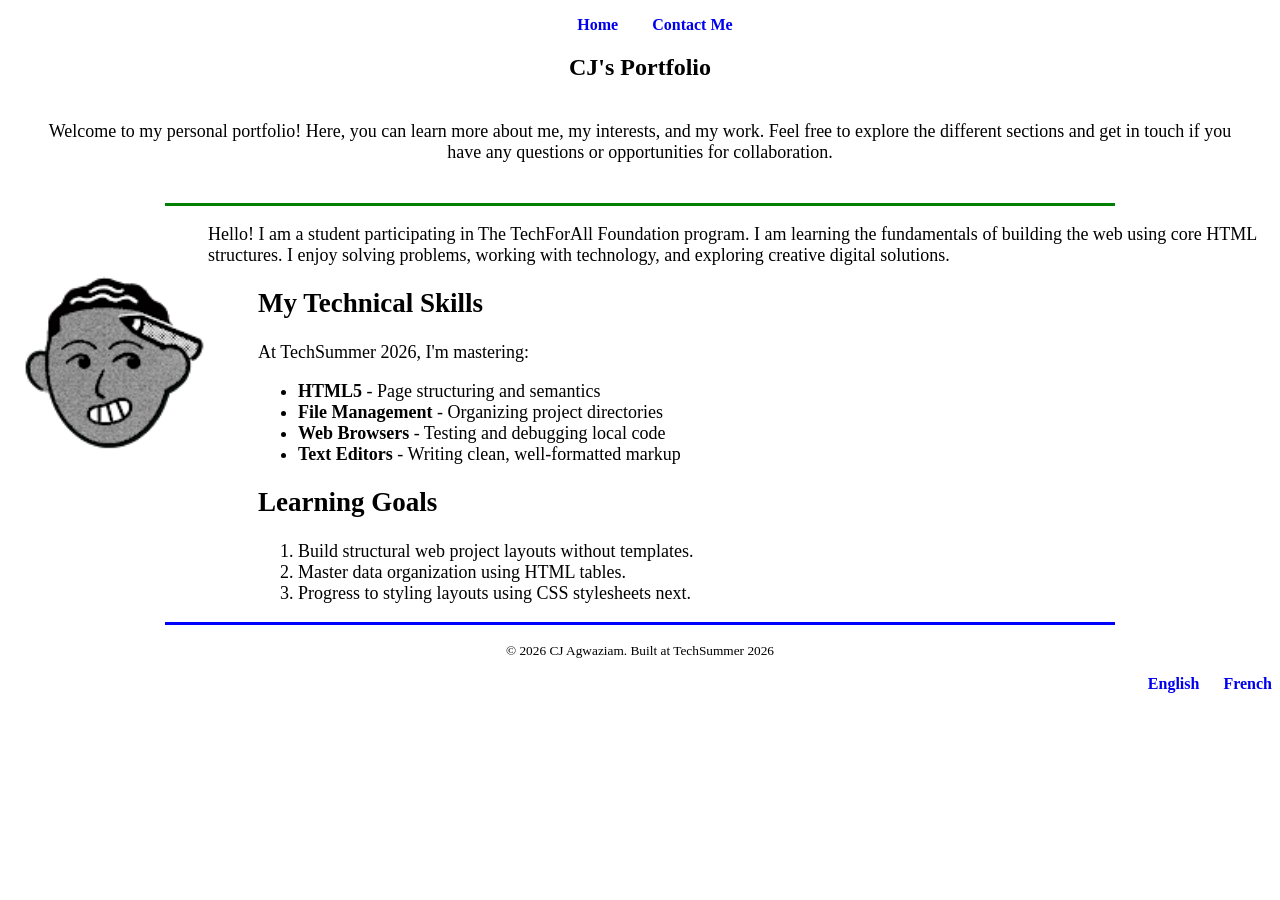
<file: index.html>
<!DOCTYPE html>
<html lang="en">
<head>
    <meta charset="UTF-8">
    <meta name="viewport" content="width=device-width, initial-scale=1.0">
    <title>
        CJ's Portfolio
    </title>
    <link rel="stylesheet" href="style.css">
</head>
<body>
    <header>
    <div class="nav">
       <p align="center">
            <b style="color: rgba(5, 110, 126, 0.679); font-weight: bold; margin: 30px;">
                <a href="index.html" target="_self">
                    Home
                </a>
            </b>
            <b>
                <a href="contactezmoi.html" target="_blank">
                    Contact Me
                </a>
            </b>
       </p>
    </div>
    </header>


        <section>
        <center>
            <h1>CJ's Portfolio</h1>
            <p style="margin: 40px; font-size: 18px;">
            Welcome to my personal portfolio! Here, you can learn more about me, my interests, and my work. Feel free to explore the different sections and get in touch if you have any questions or opportunities for collaboration.
        </p>
        <hr size="3" color="green" width="75%">
        </center>
        </section>
        
        <section>
        <img src="images/notionface.png" alt="Notion style face with pencil in ear" style="display: block; margin: 40px auto; width: 200px; height: 200px; border-radius: 50%; float:left;">
        
          <p style="font-size: 18px;">
            Hello! I am a student participating in The TechForAll Foundation program. I am learning the fundamentals
            of building the web using core HTML structures. I enjoy solving problems, working with technology, and
            exploring creative digital solutions.
          </p>
        </section>

        <section style="font-size: 18px; margin-left: 250px;">
            <h2>My Technical Skills</h2>
            <p>At TechSummer 2026, I'm mastering:</p>
            <ul> <!--This is Unordered list (It is signified by a bullet sign)-->
                <li><strong>HTML5</strong> - Page structuring and semantics</li>
                <li><strong>File Management</strong> - Organizing project directories</li>
                <li><strong>Web Browsers</strong> - Testing and debugging local code</li>
                <li><strong>Text Editors</strong> - Writing clean, well-formatted markup</li>
                <!-- The "strong" tag is similar to the "b" tag they both make the text bold -->
            </ul>
        </section>

        <!-- Education/Goals Section -->
        <section style="font-size: 18px; margin-left: 250px;">
            <h2>Learning Goals</h2>
            <ol> <!--This is Ordered list (It is signified with numbers)-->
                <li>Build structural web project layouts without templates.</li>
                <li>Master data organization using HTML tables.</li>
                <li>Progress to styling layouts using CSS stylesheets next.</li>
            </ol>
        </section>
    </main>


    <hr size="3" color="blue" width="75%">

    <!-- Footer -->
    <footer>
        <p align="center"><small>&copy; 2026 CJ Agwaziam. Built at TechSummer 2026</small></p>
        
    <div class="lang">
        <b><a href="index.html" target="_self">English</a></b>
        <b><a href="indexfr.html" target="_self">French</a></b>
    </div>

    </footer>

</body>

</html>
    </body>
</file>
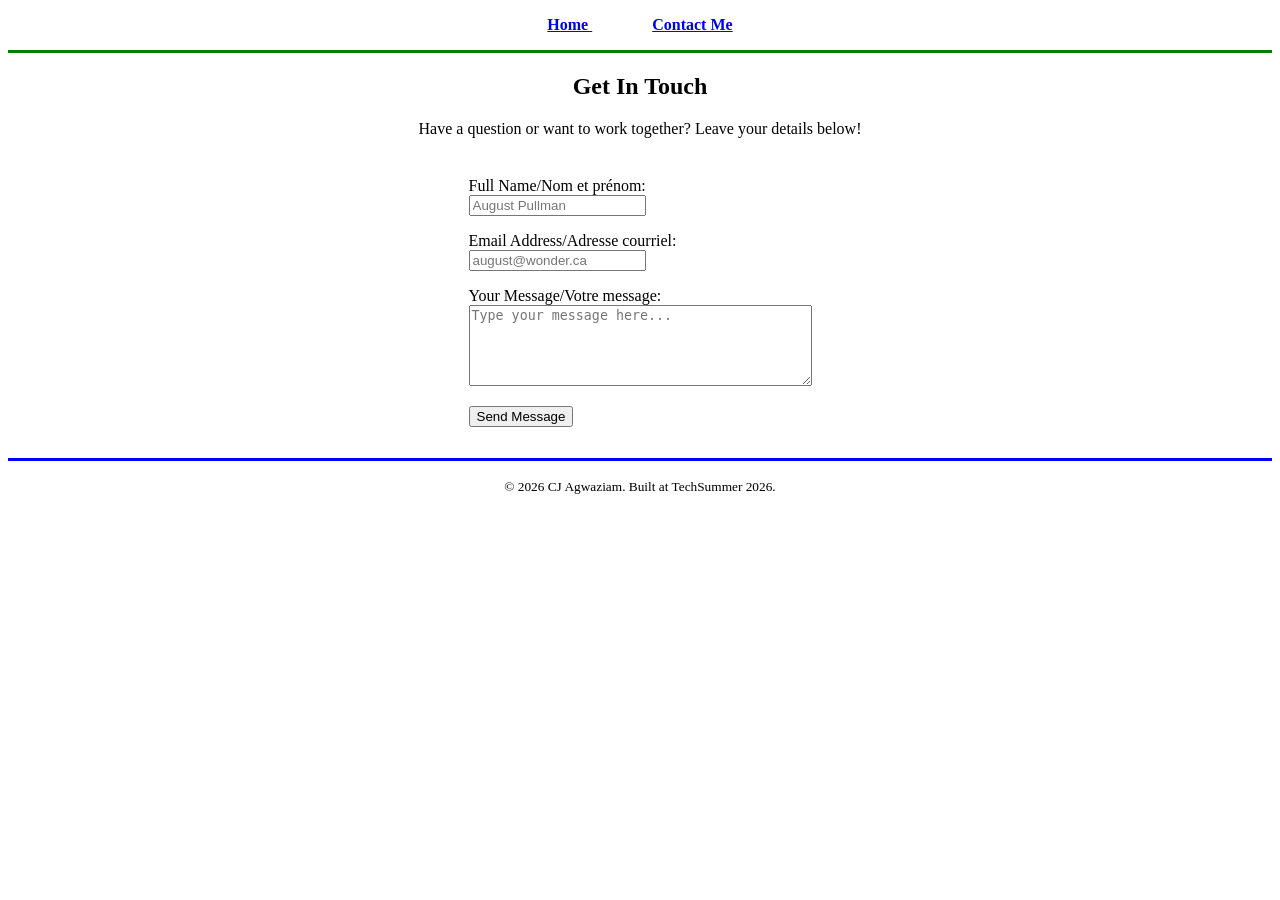
<file: contactezmoi.html>
<!DOCTYPE html>
<html lang="en">
<head>
    <meta charset="UTF-8">
    <meta name="viewport" content="width=device-width, initial-scale=1.0">
    <title>Contact Me</title>
</head>
<body>
     <!-- Main Navigation Menu -->
    <header>
        <header>
       <p align="center">
            <b style="color: rgba(5, 110, 126, 0.679); font-weight: bold; margin: 30px;">
                <a href="index.html" target="_self">
                    Home
                </a>
            </b>
            <b style="color: rgba(5, 110, 126, 0.679); font-weight: bold; margin: 30px;">
                <a href="contactezmoi.html" target="_blank">
                    Contact Me
                </a>
            </b>
       </p>
    </header>
    </header>

    <hr size="3" color="green">

    <main>
        <section>
            <h1 align="center">Get In Touch</h1>
            <p align="center">Have a question or want to work together? Leave your details below!</p>
        </section>

        <!-- Simple Contact Form -->
        <section>
            <table align="center" cellpadding="5">
                <tr>
                    <td>
                        <form action="#" method="POST">
                            <p>
                                <label for="fullName">Full Name/Nom et prénom:</label><br>
                                <input type="text" id="fullName" name="fullName" required placeholder="August Pullman">
                            </p>

                            <p>
                                <label for="emailAddress">Email Address/Adresse courriel:</label><br>
                                <input type="email" id="emailAddress" name="emailAddress" required
                                    placeholder="august@wonder.ca">
                            </p>

                            <p>
                                <label for="userMessage">Your Message/Votre message:</label><br>
                                <textarea id="userMessage" name="userMessage" rows="5" cols="40" required
                                    placeholder="Type your message here..."></textarea>
                            </p>

                            <p>
                                <input type="submit" value="Send Message">
                            </p>
                        </form>
                    </td>
                </tr>
            </table>
        </section>
    </main>

    <hr size="3" color="blue">
    <footer>
        <p align="center"><small>&copy; 2026 CJ Agwaziam. Built at TechSummer 2026.</small></p>
    </footer> 
</body>
</html>
</file>
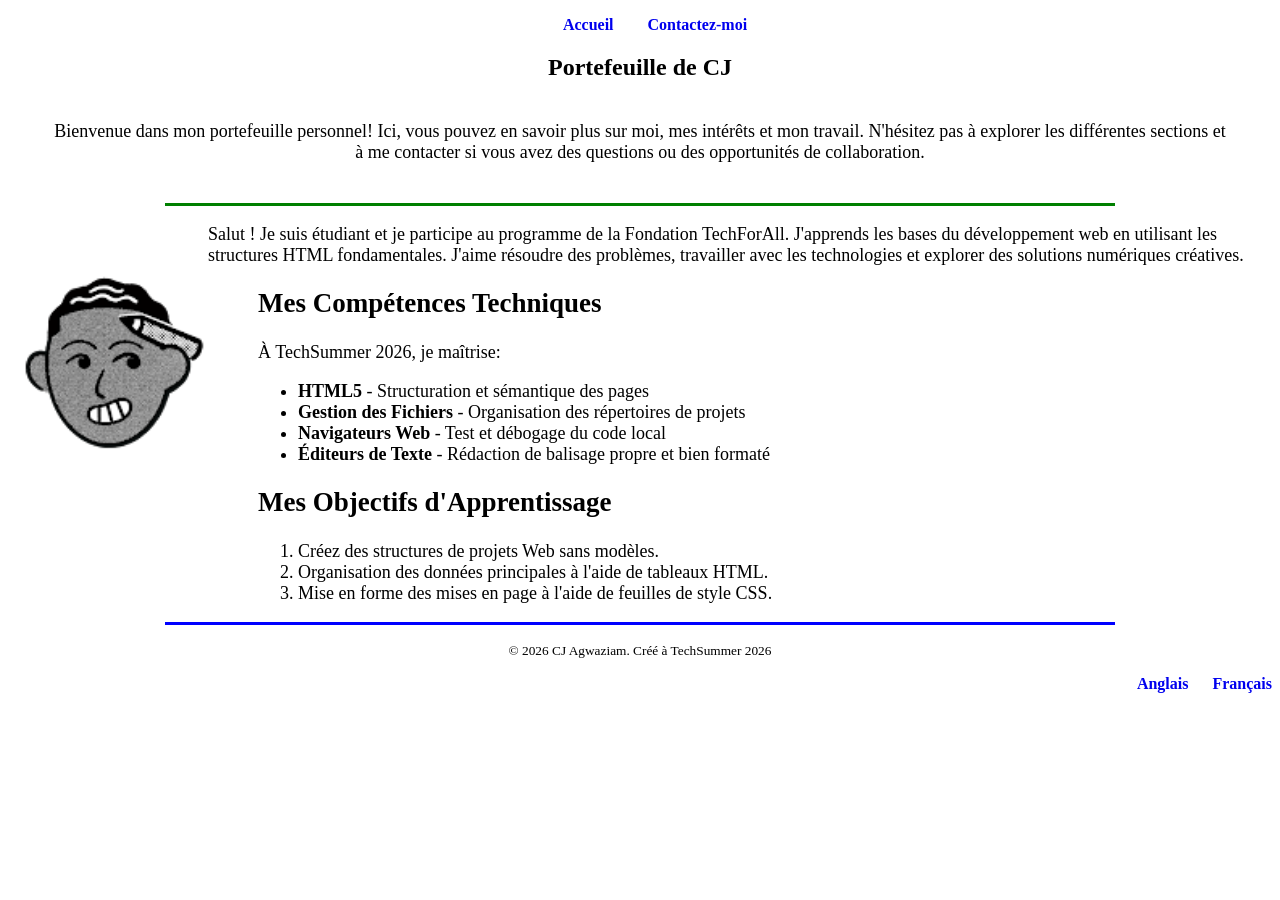
<file: indexfr.html>
<!DOCTYPE html>
<html lang="en">
<head>
    <meta charset="UTF-8">
    <meta name="viewport" content="width=device-width, initial-scale=1.0">
    <title>
        Portefeuille de CJ
    </title>
    <link rel="stylesheet" href="style.css">
</head>
<body>
    <header>
    <div class="nav">
       <p align="center">
            <b style="color: rgba(5, 110, 126, 0.679); font-weight: bold; margin: 30px;">
                <a href="indexfr.html" target="_self">
                    Accueil
                </a>
            </b>
            <b>
                <a href="contactezmoi.html" target="_blank">
                    Contactez-moi
                </a>
            </b>
       </p>
       </div>
    </header>

    <body>
        <section>
        <center>
            <h1>Portefeuille de CJ</h1>
            <p style="margin: 40px; font-size: 18px;">
            Bienvenue dans mon portefeuille personnel! Ici, vous pouvez en savoir plus sur moi, mes intérêts et mon travail. N'hésitez pas à explorer les différentes sections et à me contacter si vous avez des questions ou des opportunités de collaboration.
        </p>
        <hr size="3" color="green" width="75%">
        </center>
        </section>
        
        <section>
        <img src="images/notionface.png" alt="Notion style face with pencil in ear" style="display: block; margin: 40px auto; width: 200px; height: 200px; border-radius: 50%; float:left;">
        
          <p style="font-size: 18px;">
            Salut ! Je suis étudiant et je participe au programme de la Fondation TechForAll. J'apprends les bases du développement web en utilisant les structures HTML fondamentales. J'aime résoudre des problèmes, travailler avec les technologies et explorer des solutions numériques créatives.
          </p>
        </section>

        <section style="font-size: 18px; margin-left: 250px;">
            <h2>Mes Compétences Techniques</h2>
            <p>À TechSummer 2026, je maîtrise:</p>
            <ul> <!--This is Unordered list (It is signified by a bullet sign)-->
                <li><strong>HTML5</strong> - Structuration et sémantique des pages</li>
                <li><strong>Gestion des Fichiers</strong> - Organisation des répertoires de projets</li>
                <li><strong>Navigateurs Web</strong> - Test et débogage du code local</li>
                <li><strong>Éditeurs de Texte</strong> - Rédaction de balisage propre et bien formaté</li>
                <!-- The "strong" tag is similar to the "b" tag they both make the text bold -->
            </ul>
        </section>

        <!-- Education/Goals Section -->
        <section style="font-size: 18px; margin-left: 250px;">
            <h2>Mes Objectifs d'Apprentissage</h2>
            <ol> <!--This is Ordered list (It is signified with numbers)-->
                <li>Créez des structures de projets Web sans modèles.</li>
                <li>Organisation des données principales à l'aide de tableaux HTML.</li>
                <li>Mise en forme des mises en page à l'aide de feuilles de style CSS.</li>
            </ol>
        </section>
    </main>


    <hr size="3" color="blue" width="75%">

    <!-- Footer -->
    <footer>
        <p align="center"><small>&copy; 2026 CJ Agwaziam. Créé à TechSummer 2026</small></p>
        
    <div class="lang">
        <b><a href="index.html" target="_self">Anglais</a></b>
        <b><a href="indexfr.html" target="_self">Français</a></b>
    </div>

    </footer>

</body>

</html>
    </body>
</file>
<file: style.css>
.lang {
  text-align: right;     /* Aligns the whole menu to the right side */
}

.lang a {
  font-weight: bold;     /* Replaces the <b> tag to make text bold */
  margin-left: 20px;     /* Adds 20px of space to the left of each link */
  text-decoration: none; /* Optional: Removes the default underline */
}

.lang a:hover {
  text-decoration: underline; /* Optional: Adds an underline on hover */
}

.nav a {
  text-decoration: none; /* Optional: Removes the default underline */
}
.nav a:hover {
  text-decoration: underline; /* Optional: Adds an underline on hover */
}
</file>
